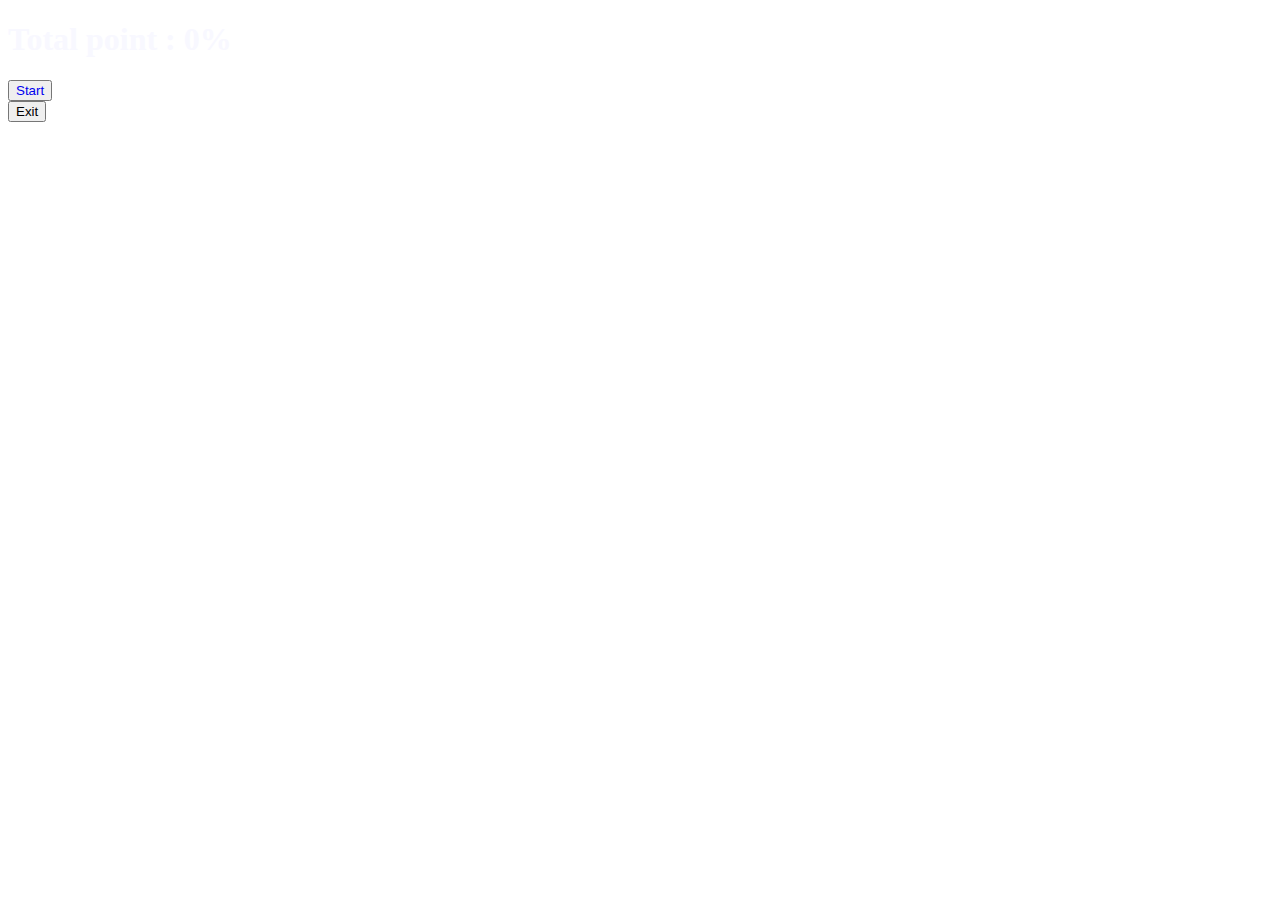
<file: index.html>
<!DOCTYPE html>
<html lang="en">

<head>
    <meta charset="UTF-8">
    <meta http-equiv="X-UA-Compatible" content="IE=edge">
    <meta name="viewport" content="width=device-width, initial-scale=1.0">
    <title>QUESTION GAME</title>
    <style>
        #totalP,
        #questionNum {
            color: ghostwhite
        }
        
        #st,
        #startButton {
            text-decoration: none;
        }
    </style>
    <link rel="stylesheet" href="https://cdn.jsdelivr.net/npm/bootstrap@4.6.1/dist/css/bootstrap.min.css" integrity="sha384-zCbKRCUGaJDkqS1kPbPd7TveP5iyJE0EjAuZQTgFLD2ylzuqKfdKlfG/eSrtxUkn" crossorigin="anonymous">
</head>


<body>
    <!-- start or exit game zone -->
    <div class="main_body">
        <div class="container pt-5 mt-5 col-7">
            <div class="jumbotron jumbotron-fluid bg-dark">
                <div class="container" id="totalP">
                    <h1 class="display-4 text-center" id="totalPoint">Total point : 0%</h1>
                </div>
            </div>
            <div class="row justify-content-center pt-5">
                <div class="col-3">
                    <button class="btn btn-dark btn-block shadow" id="startButton">
                        <span class="h2" id="st">
                           <a href="./question.html" id="st">Start</a>
                        </span>
                    </button>
                </div>
            </div>
            <div class="row justify-content-center pt-2">
                <div class="col-3">
                    <button class="btn btn-dark btn-block shadow" id="exitButton">
                        <span class="h2">
                           Exit
                        </span>
                    </button>
                </div>
            </div>

        </div>
    </div>
    </div>
    <script src="./index.js"></script>
</body>

</html>
</file>
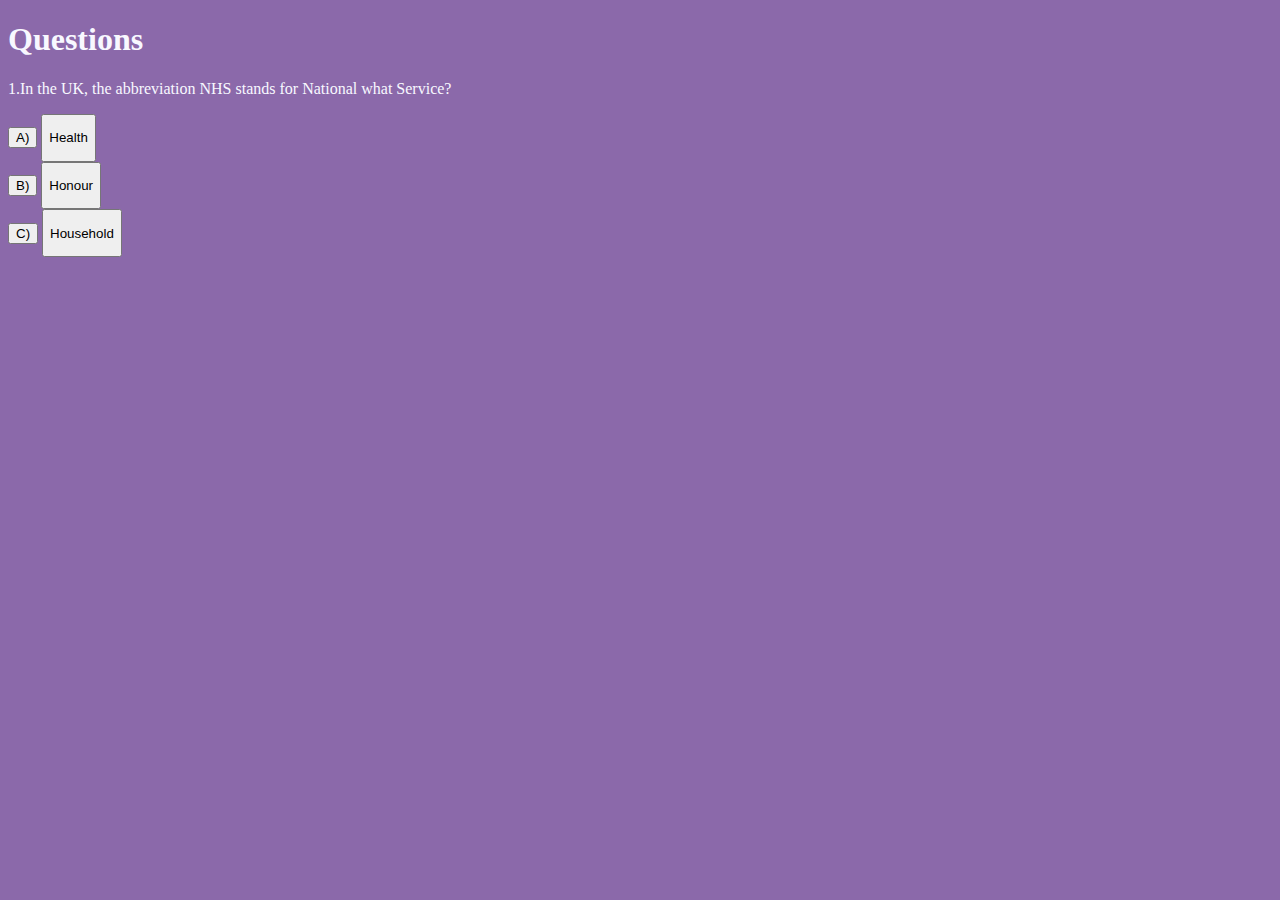
<file: question.html>
<!DOCTYPE html>
<html lang="en">

<head>
    <meta charset="UTF-8">
    <meta http-equiv="X-UA-Compatible" content="IE=edge">
    <meta name="viewport" content="width=device-width, initial-scale=1.0">
    <title>Document</title>
    <style>
        body {
            background-color: rgb(139, 105, 170);
        }
        
        #totalP,
        #questionNum,
        #question {
            color: ghostwhite;
            font-style: bold;
        }
        
        #st,
        #startButton {
            text-decoration: none;
        }
    </style>
    <link rel="stylesheet" href="https://cdn.jsdelivr.net/npm/bootstrap@4.6.1/dist/css/bootstrap.min.css" integrity="sha384-zCbKRCUGaJDkqS1kPbPd7TveP5iyJE0EjAuZQTgFLD2ylzuqKfdKlfG/eSrtxUkn" crossorigin="anonymous">
</head>

<body>
    <!--    QUESTIONS ZONE  -->

    <div class="question_body">
        <div class="container">
            <div class="container pt-5 mt-5 col-12">
                <div class="jumbotron jumbotron-fluid bg-dark">
                    <div class="container" id="questionSection">
                        <h1 class="display-4 text-center" id="questionNum">Questions</h1>
                        <p class="lead text-center" id=question></p>
                    </div>
                </div>
                <div class="row pt-5 justify-content-sm-between" id="variants">
                    <div class="col-3" id="answer">
                        <button class="btn btn-dark btn-block shadow" id="a">
                        <span class="h2">
                           A)
                        </span>
                    </button>
                        <button class="btn btn-light btn-block shadow" id="a">                        
                        <p class="lead text-center" id=ans>.</p>
                    </button>
                    </div>

                    <div class="col-3">
                        <button class="btn btn-dark btn-block shadow" id="b">
                        <span class="h2">
                          B)
                        </span>
                    </button>
                        <button class="btn btn-light btn-block shadow" id="b">                        
                        <p class="lead text-center" id=ans>.</p>
                    </button>
                    </div>
                    <div class="col-3">
                        <button class="btn btn-dark btn-block shadow" id="c">
                        <span class="h2">
                           C)
                        </span>
                    </button>
                        <button class="btn btn-light btn-block shadow" id="c">                        
                        <p class="lead text-center" id=ans>.</p>
                    </button>
                    </div>
                </div>

            </div>
            <script src="./index.js">
            </script>
</body>

</html>
</file>
